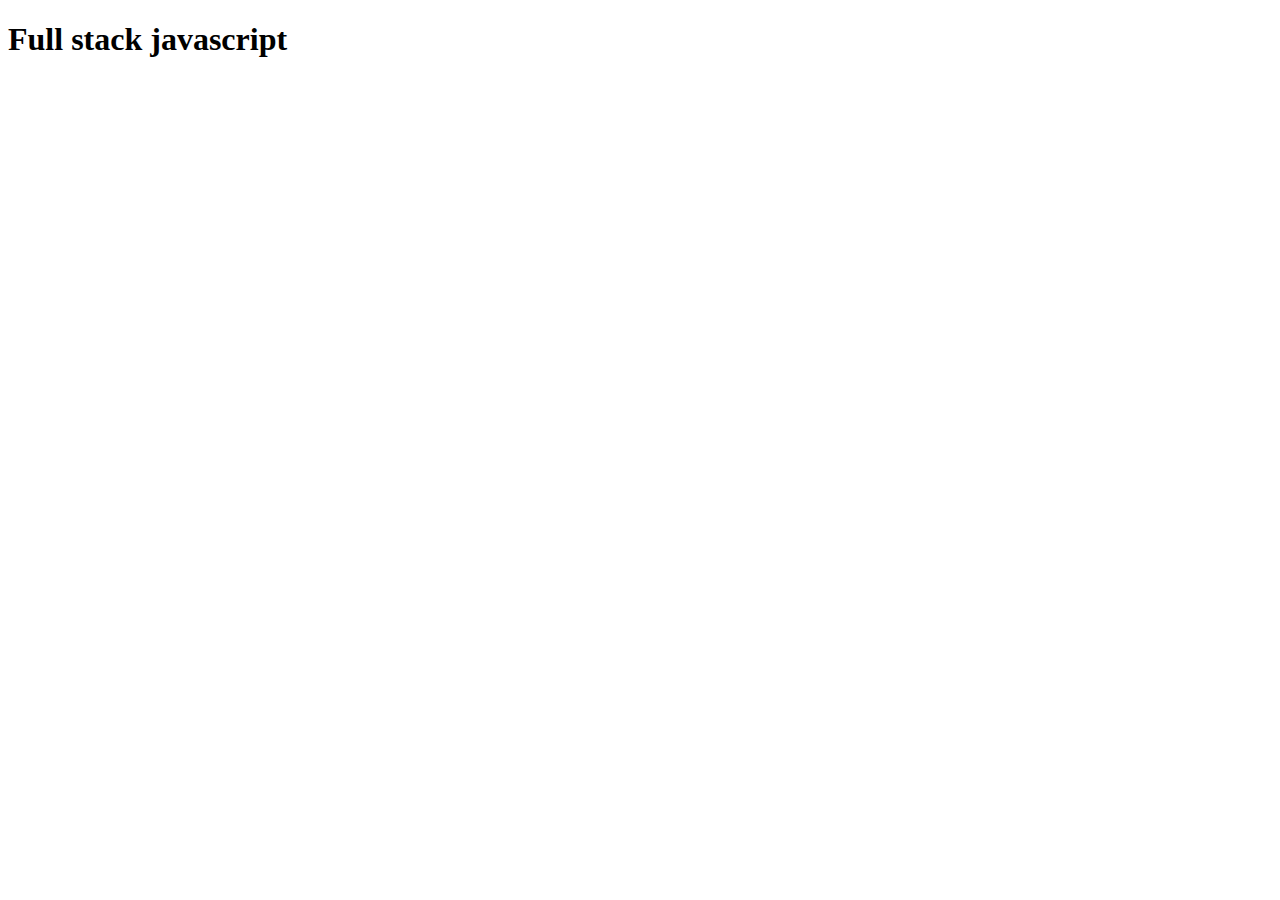
<file: 1. basics/index.html>
<!DOCTYPE html>
<html lang="en">
<head>
    <meta charset="UTF-8">
    <meta name="viewport" content="width=device-width, initial-scale=1.0">
    <title>Document</title>
</head>
<body>
    <script src="./app.js"></script>
    <h1>Full stack javascript</h1>
</body>
</html>
</file>
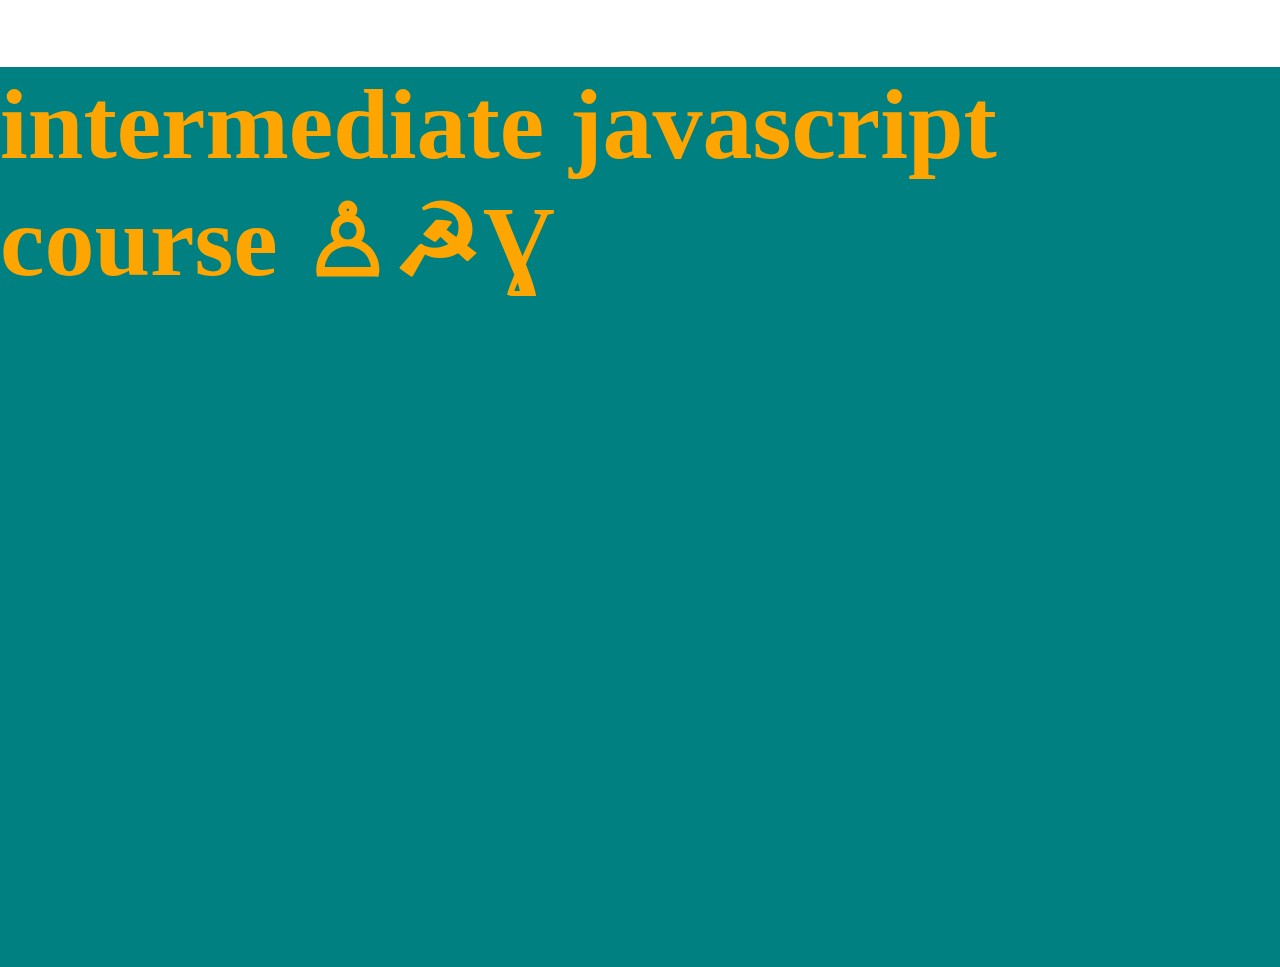
<file: intermediate level/index.html>
<!DOCTYPE html>
<html lang="en">
<head>
    <meta charset="UTF-8">
    <meta name="viewport" content="width=device-width, initial-scale=1.0">
    <title>Document</title>
    <style>
        body{
            margin: 0px;
        }
        .container {
            background-color:teal;
            width: 100% !important;
            height: 100vh;
        }
    </style>
</head>
<body>
    <div class="container">
        <h1 style="font-size: 100px;color:orange;">intermediate javascript course ♙☭Ɣ</h1>
    </div>
    <script src="./app.js"></script>
   
</body>
</html>
</file>
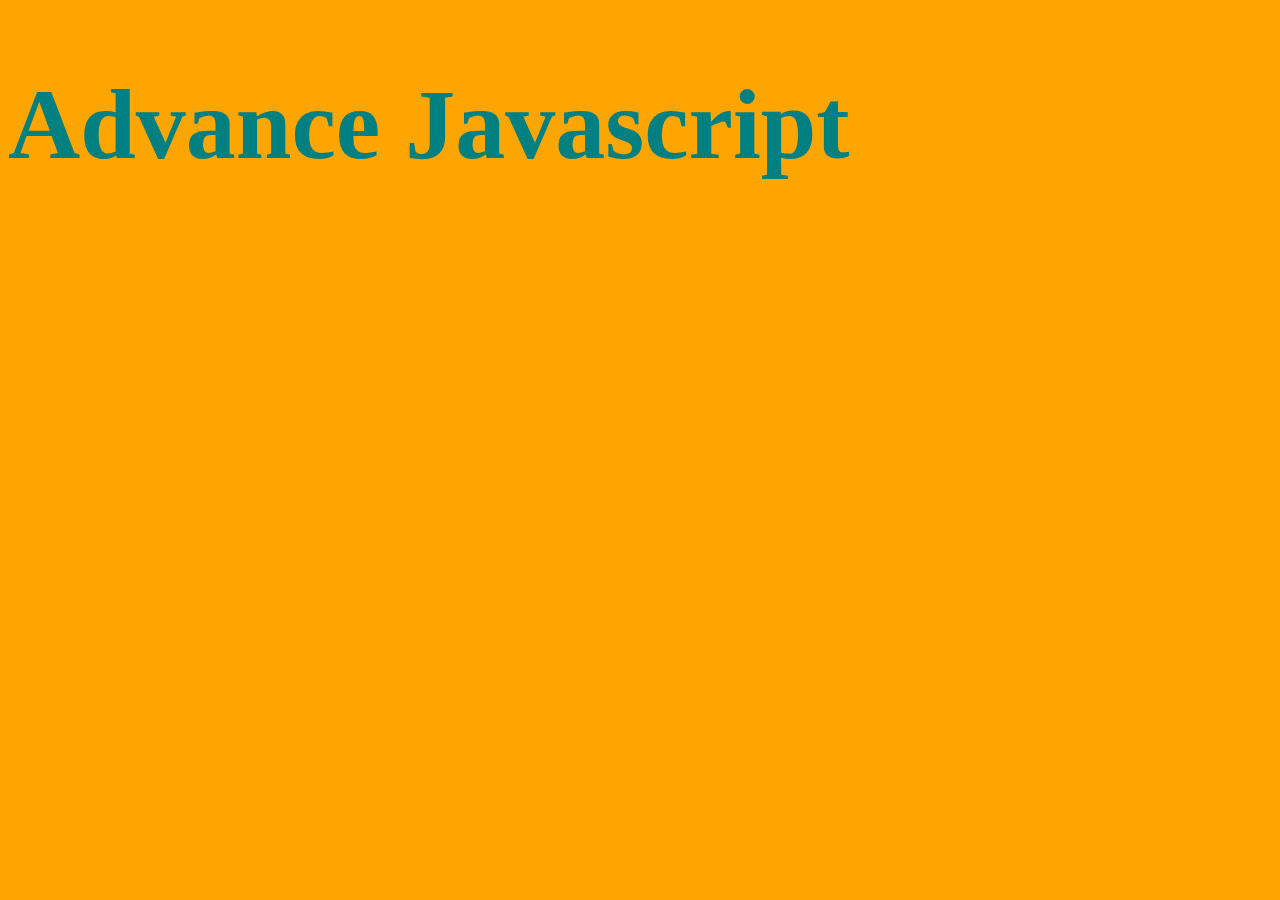
<file: OOPs/index.html>
<!DOCTYPE html>
<html lang="en">
<head>
    <meta charset="UTF-8">
    <meta name="viewport" content="width=device-width, initial-scale=1.0">
    <title>Document</title>
    <style>
        body{
            background-color: orange;
        }
        h1{
            color:teal;
            font-size: 100px;
        }
       
    </style>
</head>
<body>
    <h1 class = "result">Advance Javascript <br>
    <script src="./app.js"></script>
</body>
</html>
</file>
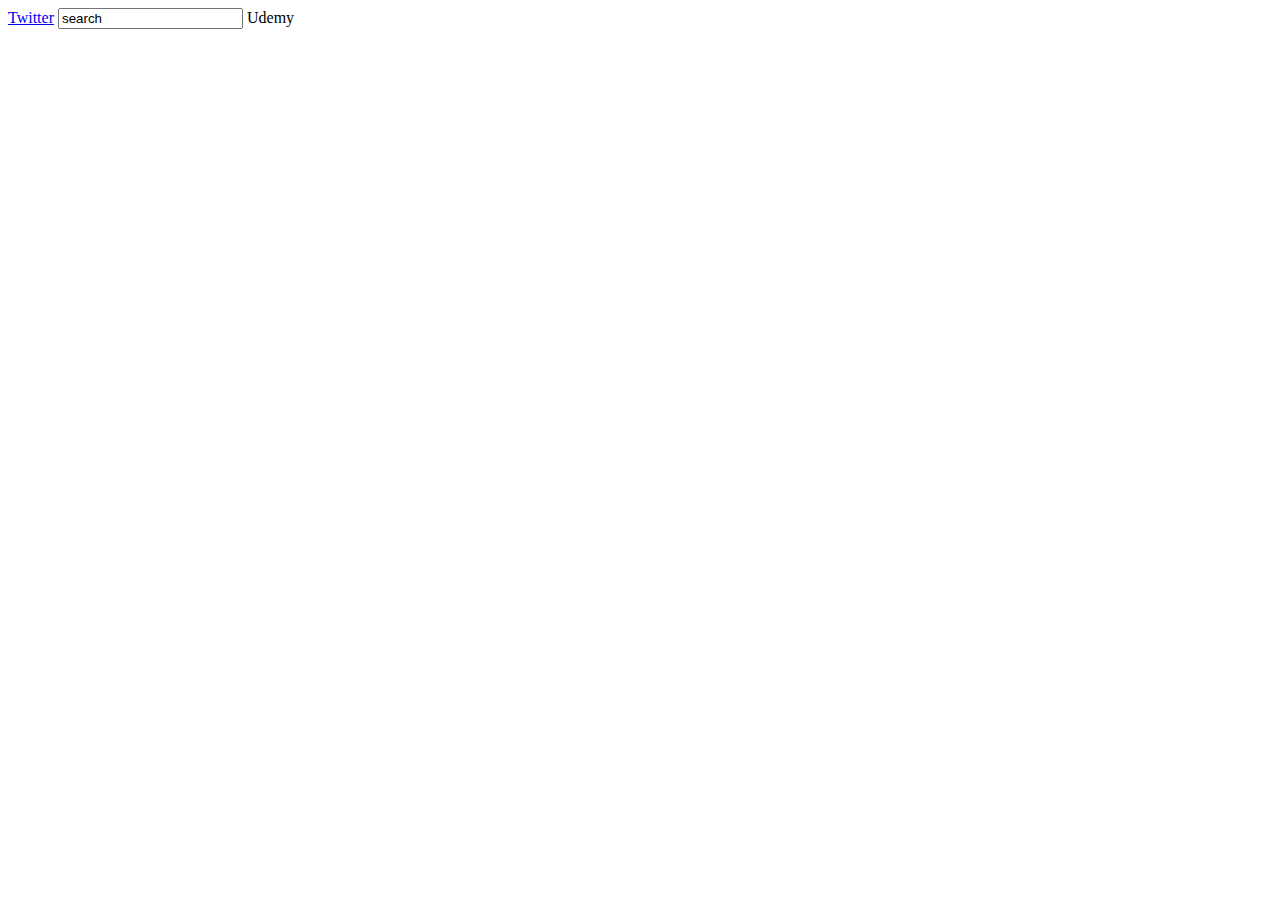
<file: DOM/Attributes/index.html>
<!DOCTYPE html>
<html lang="en">
  <head>
    <meta charset="UTF-8" />
    <meta http-equiv="X-UA-Compatible" content="IE=edge" />
    <meta name="viewport" content="width=device-width, initial-scale=1.0" />
    <title>Next Level JS</title>
  </head>
  <body>
    <a href="https://twitter.com">Twitter</a>
    <input type="text" value="search" placeholder="search"/>
    <a class="a-two">Udemy</a>
    <script src="./app.js"></script>
  </body>
</html>
</file>
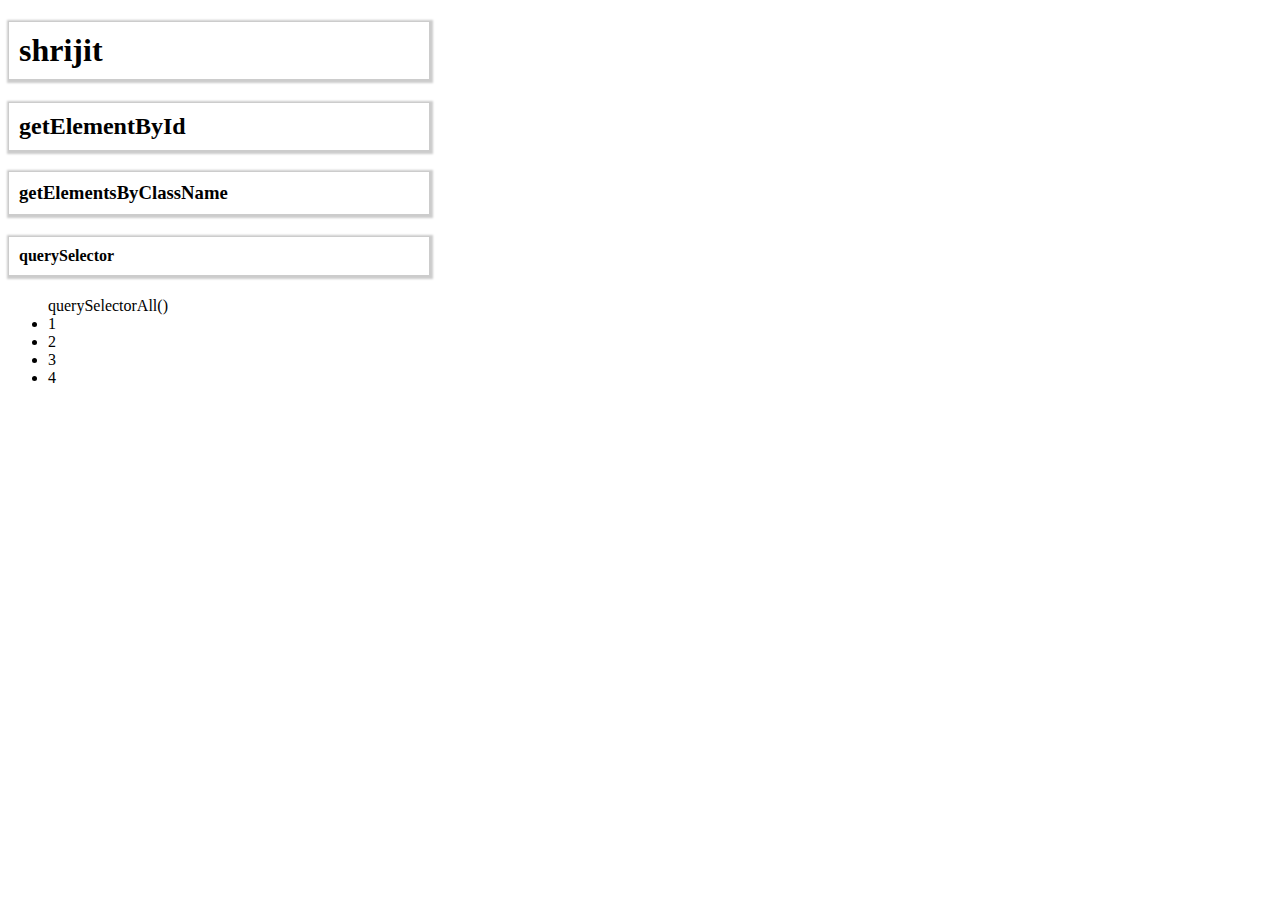
<file: DOM/basics/index.html>
<!DOCTYPE html>
<html lang="en">
  <head>
    <meta charset="UTF-8" />
    <meta http-equiv="X-UA-Compatible" content="IE=edge" />
    <meta name="viewport" content="width=device-width, initial-scale=1.0" />
    <title>DOM</title>
    <style>
      h1,
      h2,
      h3,
      h4,
      h5 {
        border: 1px solid #ccc;
        padding: 10px;
        max-width: 400px;
        box-shadow: 0.5px 0.5px 2px 2px #ccc;
      }
    </style>
  </head>
  <body>
    <h1>shrijit</h1>
    <h2 id="main">getElementById</h2>
    <h3 class="cls">getElementsByClassName</h3>
    <h4 class="cls-1" id="id-1">querySelector</h4>
    <ul>
      querySelectorAll()
      <li>1</li>
      <li>2</li>
      <li>3</li>
      <li>4</li>
    </ul>
    <script src="app.js"></script>
  </body>
</html>
</file>
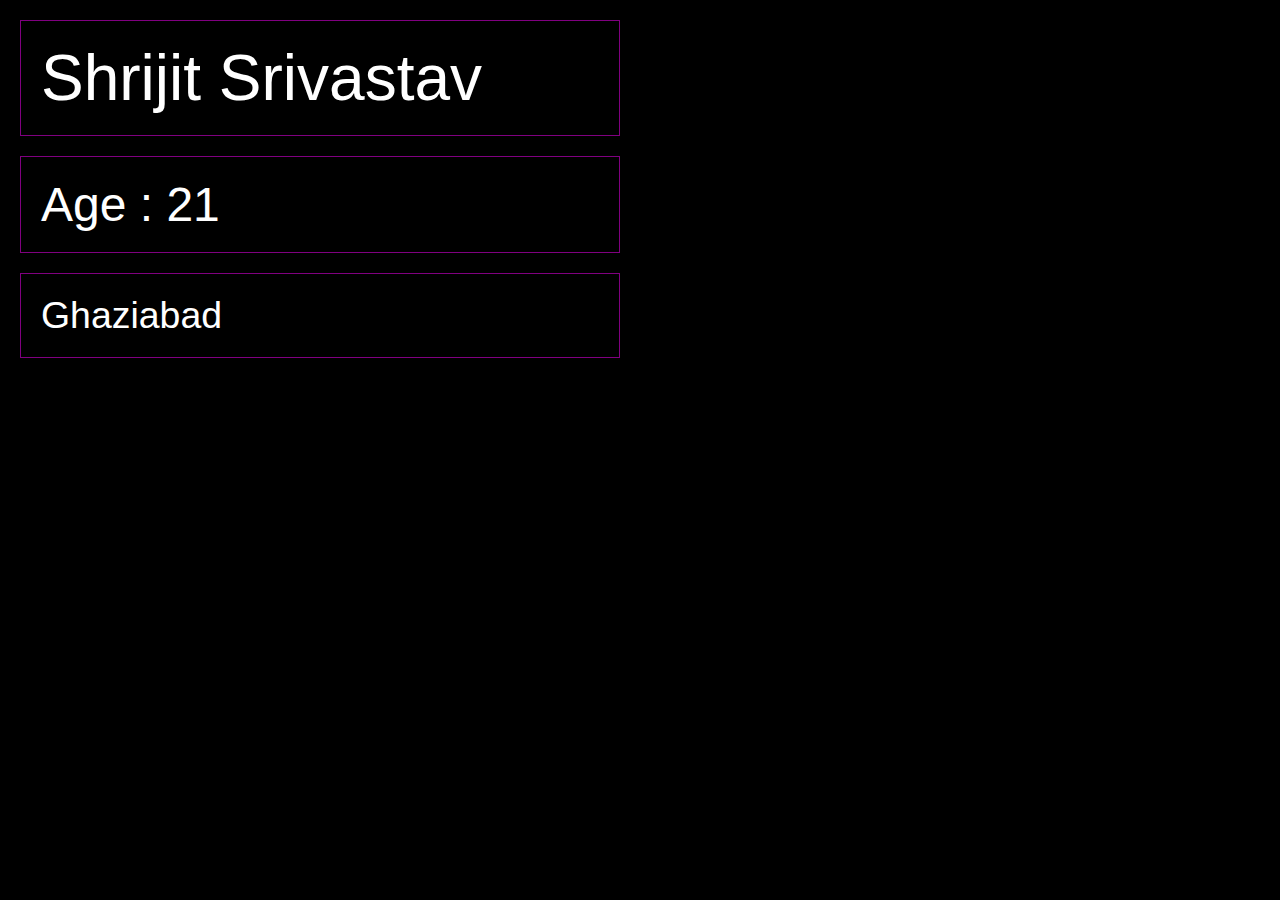
<file: DOM/innertext,innercontent/index.html>
<!DOCTYPE html>
<html lang="en">
  <head>
    <meta charset="UTF-8" />
    <meta http-equiv="X-UA-Compatible" content="IE=edge" />
    <meta name="viewport" content="width=device-width, initial-scale=1.0" />
    <title>Exercise</title>
    <link rel="stylesheet" href="style.css" />
  </head>
  <body>
    <section class="container">
      <section class="one box">
        <h1 class="first">
          Lorem ipsum dolor sit amet, consectetur adipisicing elit. Obcaecati
          doloremque consequatur voluptatibus, explicabo facere accusamus? Odit
          corporis nesciunt amet laborum.
        </h1>
      </section>
      <section class="two box">
        <h1 class="second">
          Lorem ipsum dolor sit amet, consectetur adipisicing elit. Obcaecati
          doloremque consequatur voluptatibus, explicabo facere accusamus? Odit
          corporis nesciunt amet laborum.
        </h1>
      </section>
      <section class="three box">
        <h1 class="third">
          Lorem ipsum dolor sit amet, consectetur adipisicing elit. Obcaecati
          doloremque consequatur voluptatibus,
          <span class="special">explicabo</span> facere accusamus? Odit
          <strong>corporis nesciunt amet laborum.</strong>
        </h1>
      </section>
    </section>

    <script src="app.js"></script>
  </body>
</html>
</file>
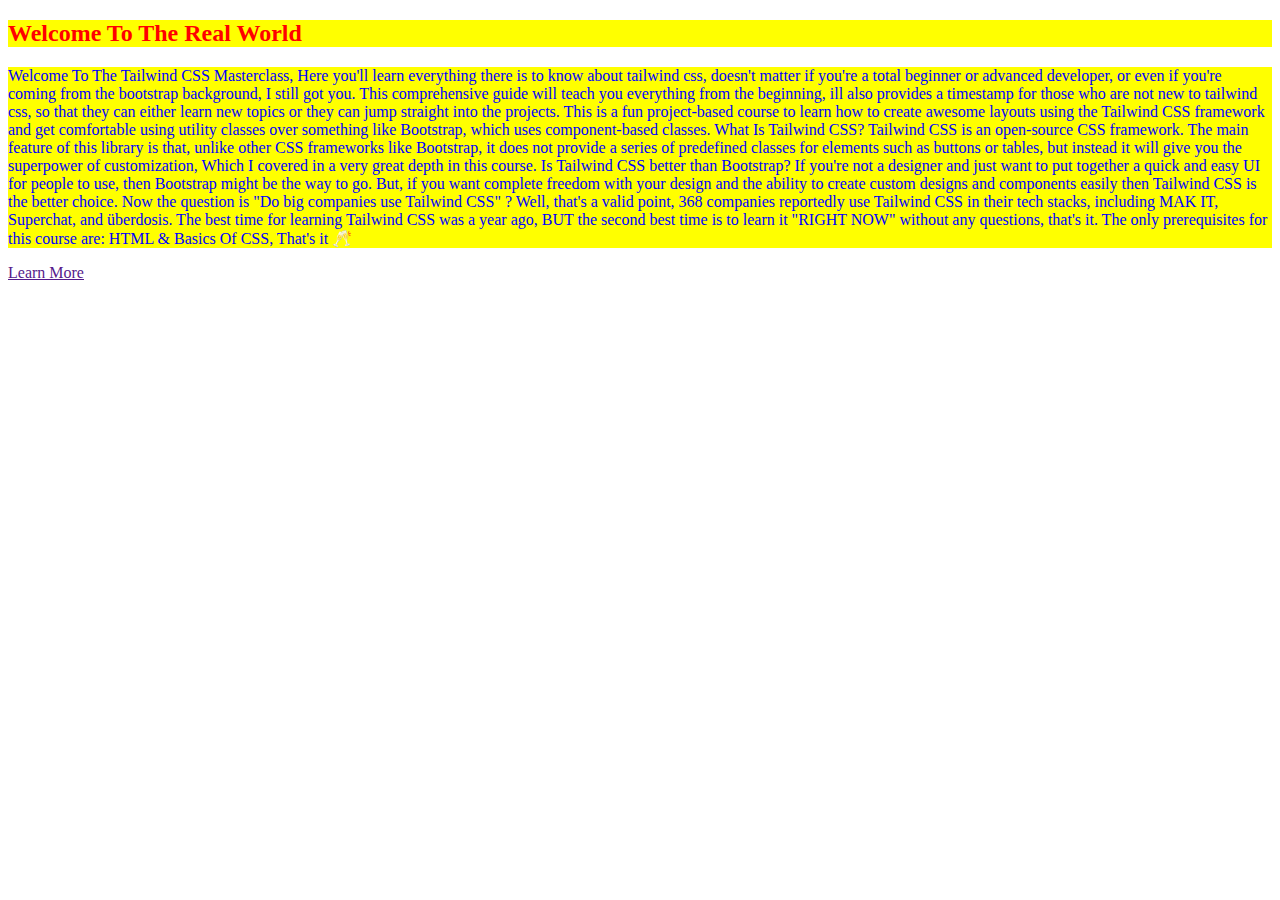
<file: DOM/styling/index.html>
<!DOCTYPE html>
<html lang="en">
  <head>
    <meta charset="UTF-8" />
    <meta http-equiv="X-UA-Compatible" content="IE=edge" />
    <meta name="viewport" content="width=device-width, initial-scale=1.0" />
    <title>Next Level JS</title>
    <style>
      h1 {
        color: crimson;
      }
    </style>
  </head>

  <body>
    <div class="container">
      <h2 class="main-headings">Welcome To The Real World</h2>
      <p class="sub-headings">
        Welcome To The Tailwind CSS Masterclass, Here you'll learn everything there is to know about tailwind css, doesn't matter if you're a total beginner or advanced developer, or even if you're coming from the bootstrap background, I still got you. This comprehensive guide will teach you everything from the beginning, ill also provides a timestamp for those who are not new to tailwind css, so that they can either learn new topics or they can jump straight into the projects. This is a fun project-based course to learn how to create awesome layouts using the Tailwind CSS framework and get comfortable using utility classes over something like Bootstrap, which uses component-based classes.

        What Is Tailwind CSS?
        Tailwind CSS is an open-source CSS framework. The main feature of this library is that, unlike other CSS frameworks like Bootstrap, it does not provide a series of predefined classes for elements such as buttons or tables, but instead it will give you the superpower of customization, Which I covered in a very great depth in this course.
        
        Is Tailwind CSS better than Bootstrap?
        If you're not a designer and just want to put together a quick and easy UI for people to use, then Bootstrap might be the way to go. But, if you want complete freedom with your design and the ability to create custom designs and components easily then Tailwind CSS is the better choice.
        
        Now the question is "Do big companies use Tailwind CSS" ?
        Well, that's a valid point, 368 companies reportedly use Tailwind CSS in their tech stacks, including MAK IT, Superchat, and überdosis.
        
        The best time for learning Tailwind CSS was a year ago, BUT the second best time is to learn it "RIGHT NOW" without any questions, that's it.
        
        The only prerequisites for this course are:
        HTML & Basics Of CSS, That's it 🥂
      </p>
      <a href="" class="btn">Learn More</a>
    </div>

    <script src="./app.js"></script>
  </body>
</html>
</file>
<file: DOM/innertext,innercontent/style.css>
* {
    padding: 0;
    margin: 0;
    box-sizing: border-box;
    font-family: sans-serif;
    font-weight: normal;
  }
  
  body {
    background: #000;
    color: white;
  }
  
  .box {
    max-width: 600px;
    margin: 20px;
    padding: 20px;
    border: 1px solid purple;
  }
  
  .special {
    color: teal;
    font-style: italic;
  }
  
  strong {
    color: rgba(173, 23, 23, 0.863);
  }
</file>
